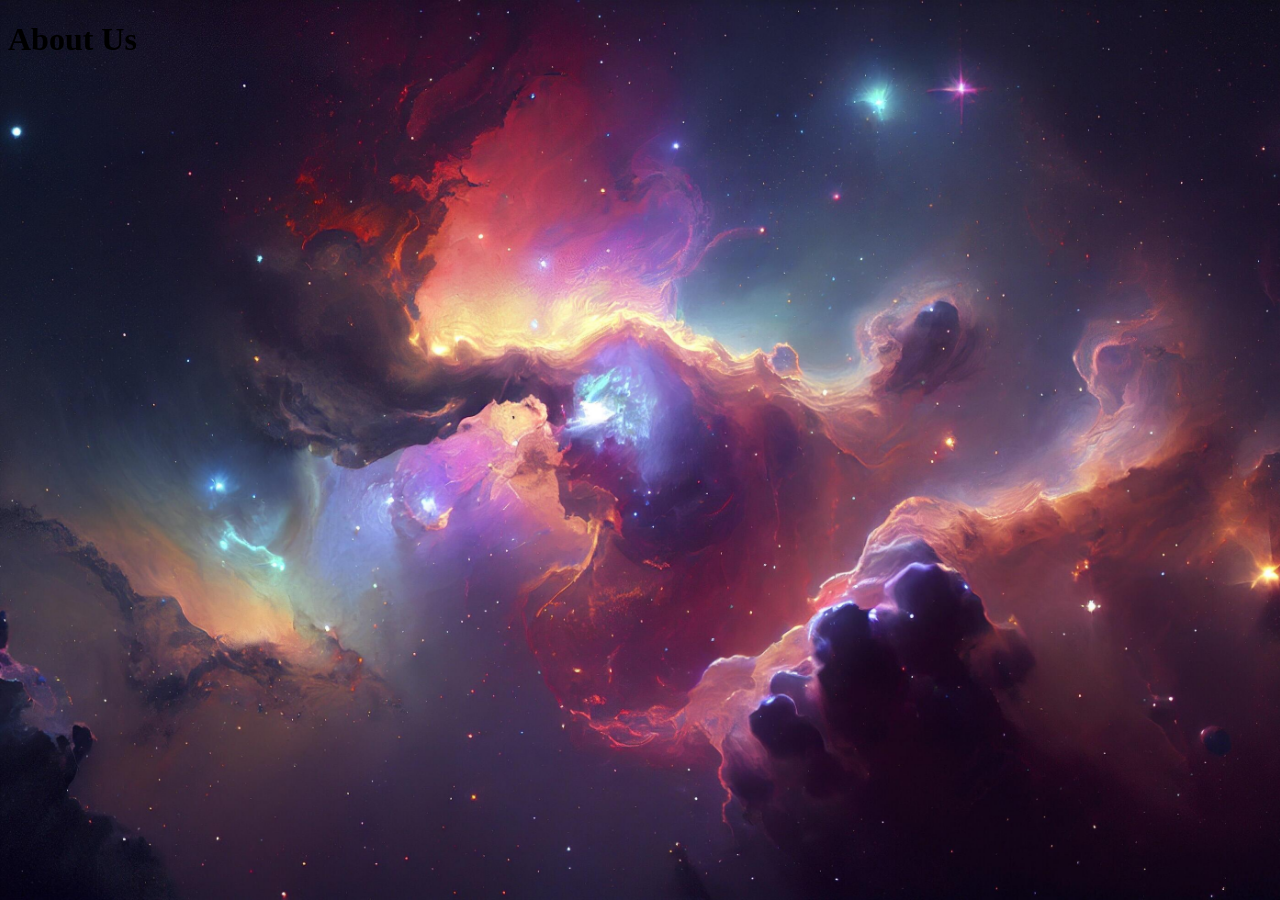
<file: about.html>
<!DOCTYPE html>
<html lang="en">
<head>
    <meta charset="UTF-8">
    <meta name="viewport" content="width=device-width, initial-scale=1.0">
    <title>Document</title>
    <link rel="stylesheet" href="css/style.css">
</head>

<body>
    <h1>About Us</h1>
</body>
</html>
</file>
<file: css/style.css>
body {
    background-image: url('../image/background-image.jpg');
    background-size: cover;
    background-repeat: no-repeat;
    background-attachment: fixed;
    background-position: center;
}

.bg-h1 {
    background-color: greenyellow;
    color: darkblue;
    font-family: 'Courier New', Courier, monospace;
    text-align: center;
    text-decoration: underline dotted;
    margin: 0 450px 0 450px;
}

.td-2 {
    color: lightcyan;
    font-family: Arial, Helvetica, sans-serif;
}

.ul-1 {
    margin: 50px;
    font-family: Arial, Helvetica, sans-serif;
}

.li-1 {
    margin: 0 0 10px 0;
}

.td-3 {
    background-color: greenyellow;
    color: darkblue;
    font-family: 'Courier New', Courier, monospace;
    text-align: center;
    text-decoration: underline dashed;
    margin: 0 300px 30px 300px;
}

.t-1 {
    margin: auto;
}

.td-4 {
    background-color: darkgoldenrod;
    color: blue;
    font-family: 'Courier New', Courier, monospace;
    text-align: center;
    margin: 0 300px 0 300px;

}

.td-5 {
    margin: 20px;
    color: lightcyan;
    font-family: Arial, Helvetica, sans-serif;
}

.td-6{
    background-color: darkgoldenrod;
    color: blue;
    font-family: 'Courier New', Courier, monospace;
    text-align: center;
    margin: 0 300px 0 300px;
}
 
.td-7 {
    color: lightcyan;
    margin: 20px;
    font-family: Arial, Helvetica, sans-serif;
}
</file>
